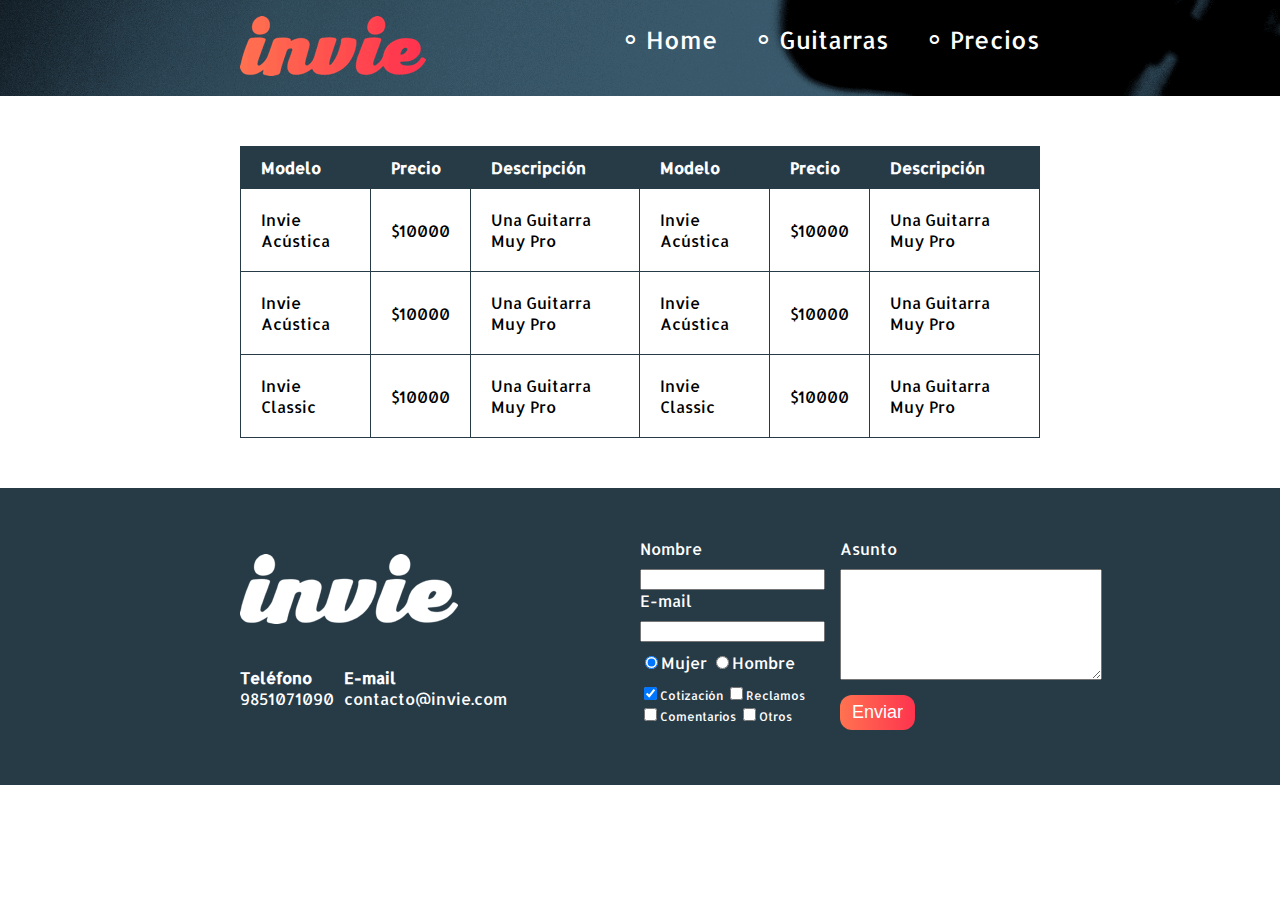
<file: precios.html>
<!DOCTYPE html>
<html>
<head>
		<meta charset="utf-8">
		<title>Invie - Precios</title>
		<link href='https://fonts.googleapis.com/css?family=Montserrat:400,700|Allerta' rel='stylesheet' type='text/css'><!--CDN-->	
		<link rel="stylesheet" type="text/css" href="css/index.css">
		<meta name="viewport" content="width=device-width, initial-scale=1, user-scalable=no"/>
	</head>
<body class="precios">
	<header id="header" class="header background"><!--Header-->
	<div class="contenedor">
		<figure class="logotipo"> <!--logotipo-->
			<img src="images/invie.png" width="186px" height="60px" alt="Invie logotipo"> <!--Absoluta enlace completo --> <!--Relativa enlace del proyecto -->
		</figure>

		<span class="burguer-button icon-menu" id="burguer-button"></span>

		<nav class="menu" id="menu"> <!--Menu-->
			<ul>
				<li>
					<a href="index.html">Home</a>
				</li>

				<li>
					<a href="index.html#guitarras">Guitarras</a>
				</li>

				<li>
					<a href="precios.html">Precios</a>
				</li>
			</ul>
		</nav>
	</div>

		
	</header>

	<section class="tabla">
	<div class="contenedor">
	  <table>
			<thead>
				<tr>
					<th>Modelo</th>
					<th>Precio</th>
					<th>Descripción</th>
					<th>Modelo</th>
					<th>Precio</th>
					<th>Descripción</th>
				</tr>
			</thead>
			<tbody>
				<tr>
					<td>Invie Acústica</td>
					<td>$10000</td>
					<td>Una Guitarra Muy Pro</td>
					<td>Invie Acústica</td>
					<td>$10000</td>
					<td>Una Guitarra Muy Pro</td>
				</tr>
				<tr>
					<td>Invie Acústica</td>
					<td>$10000</td>
					<td>Una Guitarra Muy Pro</td>
					<td>Invie Acústica</td>
					<td>$10000</td>
					<td>Una Guitarra Muy Pro</td>
				</tr>
				<tr>
					<td>Invie Classic</td>
					<td>$10000</td>
					<td>Una Guitarra Muy Pro</td>
					<td>Invie Classic</td>
					<td>$10000</td>
					<td>Una Guitarra Muy Pro</td>
				</tr>
				<tr></tr>

			</tbody>
		</table>
	</div>

		
	</section> 

	<footer class="footer">
		<div class="contenedor">
			<div class="contacto">
				<img src="images/invie-white.png" alt="Logotipo Invie">
					<a href="tel:+529851071090">
						<strong>Teléfono</strong>
						<span>9851071090</span>
					</a>

					<a href="mailto:contacto@invie.com">
						<strong>E-mail</strong>
						<span>contacto@invie.com</span>
					</a>
				</div>
			
		<form class="formulario">
			<div class="col1">
				<label for="nombre">Nombre</label>
				<input type="text" required id="nombre" name="nombre"/>
				<label for="email">E-mail</label>
				<input type="email" required id="email" name="email"></input>

				<div class="sexo">
					<label for="mujer">
						<input type="radio" id="mujer" name="sexo" value="mujer" checked>Mujer</input>
					</label>
					<label for="hombre">
						<input type="radio" id="hombre" name="sexo" value="hombre">Hombre</input>
					</label>
				</div>

				<div class="intereses">
					<label for="intereses">
						<input type="checkbox" id="cotizacion" name="intereses" value="cotizacion" checked>Cotización</input>
					</label>
					<label for="reclamos">
						<input type="checkbox" id="reclamos" name="intereses" value="reclamos">Reclamos</input>
					</label>
					<label for="comentarios">
						<input type="checkbox" id="comentarios" name="intereses" value="comentarios">Comentarios</input>
					<label for="otros">
						<input type="checkbox" id="otros" name="intereses" value="otros">Otros</input>
					</label>
				</div>
			</div>
				

				<div class="col2">
					<label for="asunto">Asunto</label>
					<textarea name="asunto" id="asunto" cols="30" rows="7"></textarea>
					<input type="submit" value="Enviar" class="button"></input>
					</div>
			</form>
		</div>
	</footer>

			<script type="text/javascript">
		/*Burguer buttin*/
		var $BurguerButton = document.getElementById("burguer-button");
		var $menu=document.getElementById("menu");

		function togglebutton(){				
			$menu.classList.toggle('active');
		}
		/*Burguer-button*/

		/*Media query con Javascript*/
		var consulta=window.matchMedia('(max-width:500px)');

		consulta.addListener(mediaQuery);

		function mediaQuery(){
			if(consulta.matches){
				console.log("Se cumplio la condicion");
				$BurguerButton.addEventListener('click',togglebutton);
			}
			else{
				console.log("No se cumplio la condicion");
			}
		}

	mediaQuery();



	/*Lazy Loading*/
	var bLazy = new Blazy({
    	selector:'img'
	});

	/*Lazy Loading*/
		</script>
</body>
</html>
</file>
<file: css/index.css>
@font-face {
    font-family: 'icomoon';
    src:    url('../fonts/icomoon.eot?6s6d3k');
    src:    url('../fonts/icomoon.eot?6s6d3k#iefix') format('embedded-opentype'),
        url('../fonts/icomoon.ttf?6s6d3k') format('truetype'),
        url('../fonts/icomoon.woff?6s6d3k') format('woff'),
        url('../fonts/icomoon.svg?6s6d3k#icomoon') format('svg');
    font-weight: normal;
    font-style: normal;
}

[class^="icon-"], [class*=" icon-"] {
    /* use !important to prevent issues with browser extensions that change fonts */
    font-family: 'icomoon' !important;
    speak: none;
    font-style: normal;
    font-weight: normal;
    font-variant: normal;
    text-transform: none;
    line-height: 1;

    /* Better Font Rendering =========== */
    -webkit-font-smoothing: antialiased;
    -moz-osx-font-smoothing: grayscale;
}

.icon-envelope:before {
    content: "\e900";
}
.icon-phone:before {
    content: "\e901";
}
.icon-menu:before {
    content: "\e902";
}
.icon-close:before {
    content: "\e903";
}
/*font-family: 'Montserrat', sans-serif;*/
/*font-family: 'Allerta', sans-serif;*/
/**/

/**{
	width: tamaño;
	height: tamaño;
	padding: 10px 13px 5px 15px;
	
	padding-top:10px;
	padding-right:10px;
	padding-left:15px;
	padding-bottom: 5px;
	
	margin: 10px;
	
	margin-top:10px;
	margin-right:10px;
	margin-left:15px;
	margin-bottom: 5px;
	
	border:2px solid red;
}*/

body{
	font-family: 'Allerta', sans-serif;
	margin: 0;

}

/*Precios.html*/
table{
	width: 100%;
}

th{
	background-color: #273b47;
	color: white;
	padding: 10px 20px;
	text-align: left;
}

td{
	padding: 20px;
}

table,th,td{
	border:1px solid #273b47;
	border-collapse: collapse;
}

input, textarea{
	outline: 0;
}

input:focus, textarea:focus{
	background:lightgray;
}

.button{
	border-radius: 12px;
	border:none;
	background-color: #FD324e;
	color: white;
	padding: 7px 12px;
	cursor: pointer;
	text-decoration: none;
	font-size: 18px;
	background:linear-gradient(to left,#FE344E,#FF7250);
}

.background{
	background-color:#466173; 
	background-image: url("../images/background.png");
	background-size: cover;
}

.header{
	position: relative;
}

.titulo{
	font-family: 'Montserrat', sans-serif;
	font-size: 70px;
	margin-top: 70px;
	margin-bottom: 0;
}

.titulos span{
	text-decoration: underline;
}

.title-a{
	font-size: 24px;
	margin-top: 0;
}

.title-b{
	font-size: 50px;
	margin-bottom: 20px;
}

.contenedor{
	max-width: 800px;
	margin: auto;
	position: relative;
}

.guitarras{
	color:#1F313C;
	margin-bottom: 70px;
}

.guitarras h2{
	font-family: 'Montserrat', sans-serif;
	font-size: 35px;

}

.portada{
	
	color: #FFFFFF;
	padding: 20px;
	height: 500px;
}

.portada button{
	margin-bottom: 70px;
}

.menu{
	font-size: 24px;
	display: inline-block;
	position: absolute;
	right: 0;
}

.menu li{
	display: inline-block;
	margin-left: 30px;
}

.menu li:before{
	content: '∘';
	font-size: 30px;
	line-height: 20px;
	color: white;
}

.menu a{
	color: white;
	text-decoration: none;
}

.logotipo{
	display: inline-block;
	margin-left: 0;
}


.guitarra{
	padding: 10px;
	margin: 10px 10px 40px 10px;
	/*overflow: hidden;*/
	border:1px solid #1F313C;
	border-radius: 8px;

}

.guitarra ol{
	padding: 0;
}

.guitarra.b{
	height: 190px;
}

.left{
	float: left;
	position: relative;
}

.right{
	float: right;
	position: relative;
	top: -127px
}

.contenedor-guitarra-a{
	padding-left: 20px;
}

.contenedor-guitarra-b{
	margin-left: 370px;
	position: relative;
	bottom: 90px;
}

.footer{
	background-color: #273b47;
	padding: 50px 10px;
}

.contacto{
	display: flex;
	width: 300px;
	flex-wrap: wrap;
	align-items: center;
}

.contacto img{
	display: block;
}

.contacto strong{
	display: block;
}

.contacto a{
	color: white;
	text-decoration: none;
	margin: 10px 10px 10px 0;
}

.footer .contenedor{
	display: flex;
	justify-content: space-between;
}

.formulario{
	display: flex;
	width: 400px;
	color: white;
}

.col1, .col2 {
	display: flex;
	flex-direction: column;
}

.col1{
	margin-right:15px; 
}

.col2{
	align-items: flex-start;
}

.col2 .button{
	margin-top: 15px;
}

.intereses label{
	font-size: 12px;
}

.formulario label, .sexo, .intereses {
	margin-bottom:10px; 
}

.sexo{
	margin-top: 10px;
}

.tabla{
	margin: 50px 0;
}

.burguer-button {
  width: 40px;
  border-radius: 50%;
  line-height: 40px;
  height: 40px;
  background: #395667;
  display: inline-block;
  text-align: center;
  cursor: pointer;
  position: fixed;
  left: 20px;
  top: 20px;
  z-index: 3;
  color: white;
  display: none;
}

.video-demo{
	max-width: 500px;
	width: 100%;
	border:5px solid #3C5B6E;
}

.video-demo-contenedor{
	display: flex;
	justify-content: center;
	margin-bottom: 80px;
}



/*Media Query (Responsive Design)*/
@media screen and (max-width: 800px){
	/*Portada*/
	.titulo{
		font-size: 45px;
		margin-top: 30px;
	}
	.title-a{
		font-size: 18px;
	}
	.portada{
		height: auto;
	}

	.portada .button{
		display: inline-block;
		margin-bottom: 30px;
	}
	/*Portada*/

	/*Guitarras*/
	.video-demo-contenedor{
		margin-bottom: 30px;
	}

	.guitarras{
		text-align: center;
	}

	.right, .left{
		float: none;
		position: static;
	}

	.title-b{
		margin: 0;
	}

	.guitarra li{
		list-style: none;
	}

	.guitarra.b{
		height: auto;
	}

	.contenedor-guitarra-b{
		position: static;
		margin: 0;
	}

	.contenedor-guitarra-b{
		padding: 0;
	}
	/*Guitarras*/

	.formulario{
		width: 450px;
	}

	/*Precios*/
	.tabla .contenedor{
		overflow: auto;
		border: 1px solid #273b47;
	}

	.tabla{
		margin: 50px 20px;
	}
	/*Precios*/
}

@media screen and (max-width: 767px){
	.footer .contenedor{
		display: block;;
	}

	.contacto{
		margin: 0 auto;
	}

	.formulario{
		display: block;
		margin: 0 auto;
		width: 300px;
	}

	.intereses label {
		display: block;
		font-size: 16px;
	}

	.col1{
		margin: 0;
	}

	input[type="text"],
  	input[type="email"] {
    	font-size: 16px;
    	padding: 5px;
  	}

  textarea{
  	width: 100%;
  }

  input[type="radio"],
  input[type="checkbox"] {
    zoom: 1.5;
  }
}

@media screen and (max-width: 650px){
	.header{
		text-align: center;
	}
	.logotipo{
		margin: 0;
	}
	.menu{
		position: static;
		display: block;
		text-align: center;
	}

	.menu li:first-child{
		margin: 0;
	}

	.menu ul{
		padding: 0;
	}

	/*Video demo*/
	.video-demo{
		margin:0 10px;
	}
	/*Video demo*/
}

@media screen and (max-width: 500px){
	.portada .button{
		display: block;
	}

	.portada .contenedor{
		position: static;
	}

	.header {
		position: static;
	}

	.header .contenedor{
		position: static;
	}

	.menu{
		background:rgba(255,60,88,0.7);
		position: fixed;
		left: -100%;
		width: 100%;
		top:0;
		z-index: 2;
		bottom: 0;
		right: 0;
		display: flex;
		align-items: center;
		transition: 300ms;
	}

	.menu.active{
		left: -0%;
	}

	.menu ul{
		flex:1;
	}
	.menu li{
		display: block;
		margin: 0;
		padding: 10px 0;
		border-bottom: 1px solid white;
	}

	.menu li:before{
		display: none;
	}

	.menu li:first-child{
		border-top: 1px solid white;
	}

	.portada{
		text-align: center;
	}

	.titulo {
		font-size: 30px;
	}

 	.title-a{
 		font-size: 16px;
 	}

 	.guitarra img{
 		width: 200px;
 	}

 	.title-b{
 		font-size: 30px;
 	}

 	.burguer-button{
	display:block;
	}

	.video-demo-contenedor{
		margin:0 10px 30px 10px;
	}

	.precios .header .logotipo{
		margin: 50px 0;
	}

	.formulario .col2{
		align-items: stretch;
	}
}

video{
	width: 100%;
}

.video-responsive-contenedor{
	position: relative;
	padding-top:56.25%; 
}

.video-responsive-src{
	position: absolute;
	left: 0;
	right: 0;
	top: 0;
	bottom: 0;
	width: 100%;
	height: 100%
}

@media screen and (-webkit-min-device-pixel-ratio: 1){
	.background{
		background-image: url("../images/background2x.png");
	}


}
</file>
